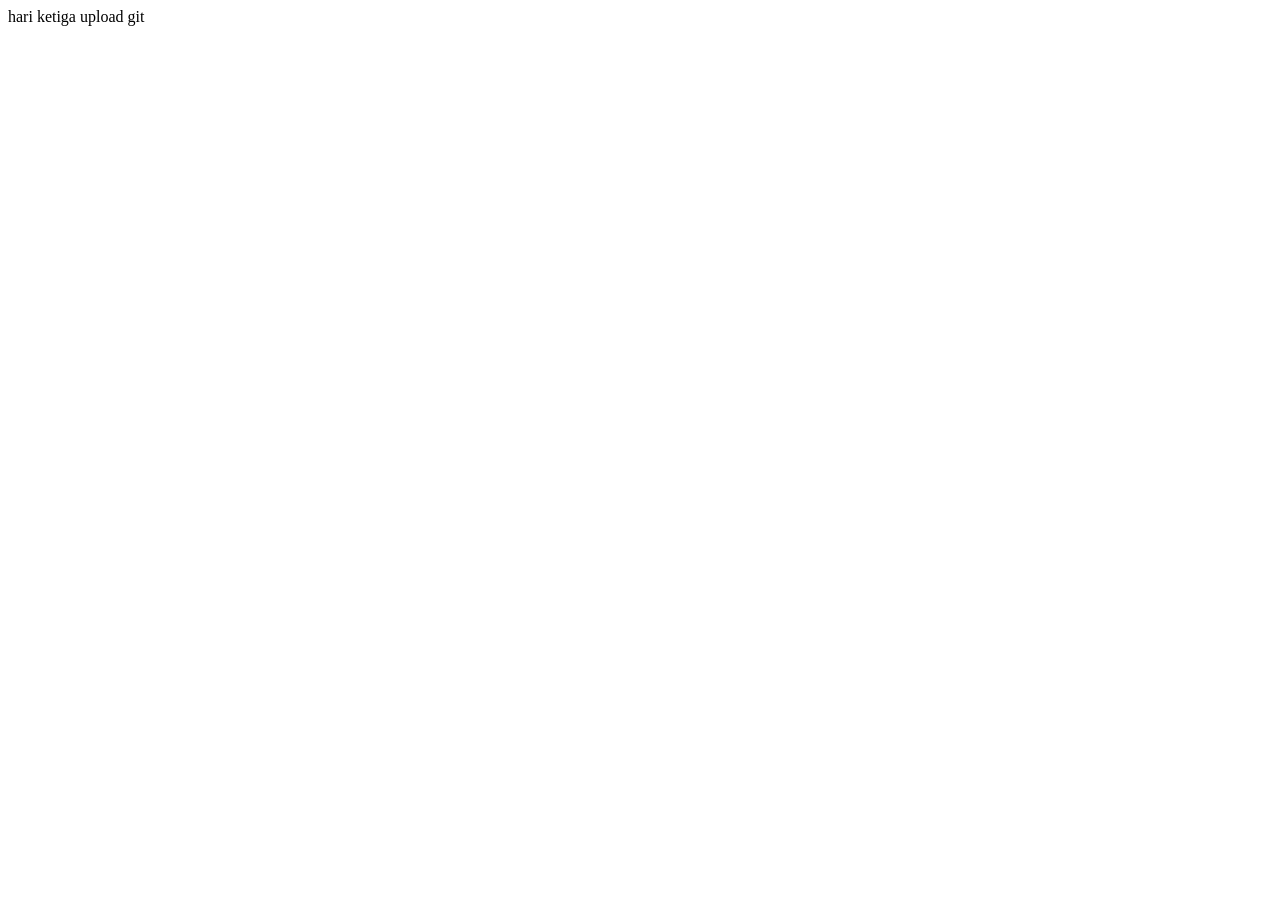
<file: day03/index.html>
<html lang="en">

<head>
    <meta charset="UTF-8">
    <meta name="viewport" content="width=, initial-scale=1.0">
    <meta http-equiv="X-UA-Compatible" content="ie=edge">
    <title>Document</title>
</head>

<body>
    <div>
        <p>hari ketiga upload git</p>
    </div>
</body>

</html>
</file>
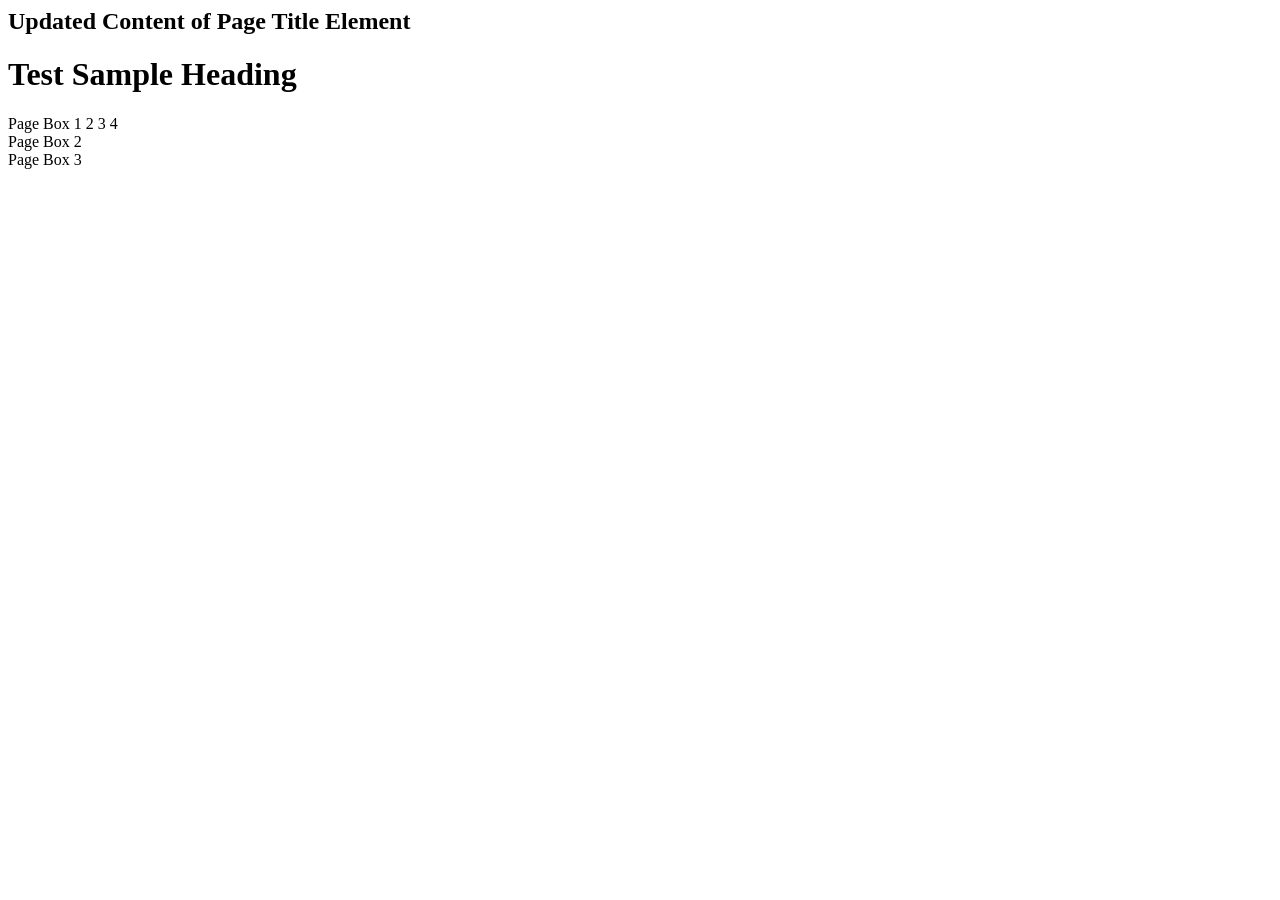
<file: day19/index.html>
<html>

<head>
    <title>Contoh Webpage Standard</title>
</head>

<body>
    <div id="page-title"></div>
    <h1>Test Sample Heading</h1>
    <div class="page-box">Page Box 1 2 3 4</div>
    <div class="page-box">Page Box 2</div>
    <div class="page-box">Page Box 3</div>
    <script src="js-simple-dom-script.js"></script>
</body>

</html>
</file>
